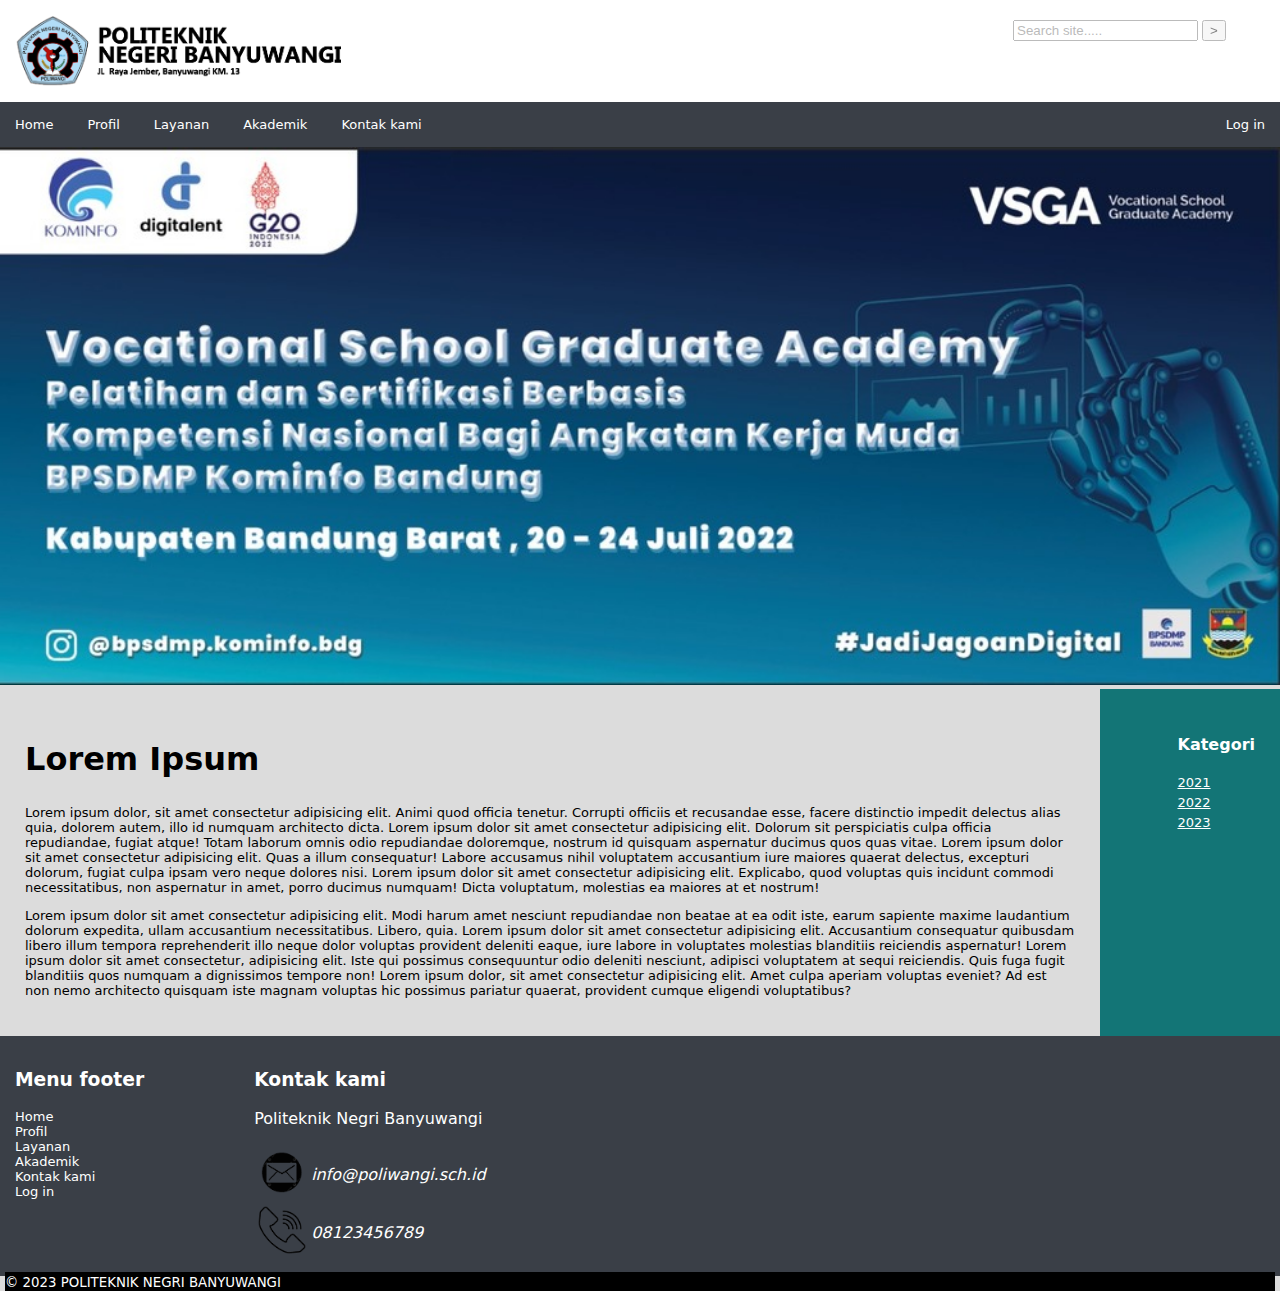
<file: index.html>
<!DOCTYPE html>
<html>
  <head>
    <title>Projek1</title>
    <link rel="stylesheet" href="CSS/style.css" />
  </head>
  <body>
    <div class="container">
      <header>
        <div class="logo">
          <a href="index.html"
            ><img src="img/login-logo.png" alt="logo" width="326" height="72"
          /></a>
        </div>
        <div class="search">
          <form>
            <input type="search" name="search" placeholder="Search site....." />
            <input type="submit" value=">" />
          </form>
        </div>

        <div class="clearfix"></div>

        <nav class="menu">
          <ul>
            <li><a href="index.html">Home</a></li>
            <li>
              <a href="#">Profil</a>
              <ul class="drop">
                <li><a href="#">Tentang kami</a></li>
              </ul>
            </li>
            <li><a href="#">Layanan</a></li>
            <li><a href="#">Akademik</a></li>
            <li><a href="#">Kontak kami</a></li>
            <li class="login"><a href="login.html">Log in</a></li>
            <div class="clearfix2"></div>
          </ul>
        </nav>
      </header>
    </div>

    <section>
      <img
        src="img/20220717212652-kbb-banner.jpeg"
        alt="banner1"
        width="100%"
      />
    </section>

    <section class="content-holder">
      <article class="content">
        <h2>Lorem Ipsum</h2>
        <p>
          Lorem ipsum dolor, sit amet consectetur adipisicing elit. Animi quod
          officia tenetur. Corrupti officiis et recusandae esse, facere
          distinctio impedit delectus alias quia, dolorem autem, illo id numquam
          architecto dicta. Lorem ipsum dolor sit amet consectetur adipisicing
          elit. Dolorum sit perspiciatis culpa officia repudiandae, fugiat
          atque! Totam laborum omnis odio repudiandae doloremque, nostrum id
          quisquam aspernatur ducimus quos quas vitae. Lorem ipsum dolor sit
          amet consectetur adipisicing elit. Quas a illum consequatur! Labore
          accusamus nihil voluptatem accusantium iure maiores quaerat delectus,
          excepturi dolorum, fugiat culpa ipsam vero neque dolores nisi. Lorem
          ipsum dolor sit amet consectetur adipisicing elit. Explicabo, quod
          voluptas quis incidunt commodi necessitatibus, non aspernatur in amet,
          porro ducimus numquam! Dicta voluptatum, molestias ea maiores at et
          nostrum!
        </p>
        <p>
          Lorem ipsum dolor sit amet consectetur adipisicing elit. Modi harum
          amet nesciunt repudiandae non beatae at ea odit iste, earum sapiente
          maxime laudantium dolorum expedita, ullam accusantium necessitatibus.
          Libero, quia. Lorem ipsum dolor sit amet consectetur adipisicing elit.
          Accusantium consequatur quibusdam libero illum tempora reprehenderit
          illo neque dolor voluptas provident deleniti eaque, iure labore in
          voluptates molestias blanditiis reiciendis aspernatur! Lorem ipsum
          dolor sit amet consectetur, adipisicing elit. Iste qui possimus
          consequuntur odio deleniti nesciunt, adipisci voluptatem at sequi
          reiciendis. Quis fuga fugit blanditiis quos numquam a dignissimos
          tempore non! Lorem ipsum dolor, sit amet consectetur adipisicing elit.
          Amet culpa aperiam voluptas eveniet? Ad est non nemo architecto
          quisquam iste magnam voluptas hic possimus pariatur quaerat, provident
          cumque eligendi voluptatibus?
        </p>
      </article>

      <aside class="side">
        <div>
          <h4>Kategori</h4>
          <ul>
            <li><a href="#">2021</a></li>
            <li><a href="#">2022</a></li>
            <li><a href="#">2023</a></li>
          </ul>
        </div>
      </aside>
      <div class="clearfix3"></div>
    </section>

    <footer class="footer">
      <div class="footer-box">
        <h3>Menu footer</h3>
        <ul>
          <li><a href="#">Home</a></li>
          <li>
            <a href="#">Profil</a>
            <ul class="drop">
              <li><a href="#">Tentang kami</a></li>
            </ul>
          </li>
          <li><a href="#">Layanan</a></li>
          <li><a href="#">Akademik</a></li>
          <li><a href="#">Kontak kami</a></li>
          <li><a href="#">Log in</a></li>
        </ul>
      </div>
      <div class="footer-box-kanan">
        <h3>Kontak kami</h3>

        <p>Politeknik Negri Banyuwangi</p>

        <table>
          <tr>
            <td>
              <img
                src="img/pngtree-email-symbol-icon-png-image_3569787-removebg-preview.png"
                alt="icon"
                width="50px"
                height="50px"
              />
            </td>
            <td>
              <address>
                <p><a href="#"></a>info@poliwangi.sch.id</p>
              </address>
            </td>
          </tr>
          <tr>
            <td>
              <img
                src="img/4540208-removebg-preview.png"
                alt="icon"
                width="50px"
                height="50px"
              />
            </td>
            <td>
              <address>
                <p>08123456789</p>
              </address>
            </td>
          </tr>
        </table>
      </div>
      <div class="clearfix"></div>

      <div class="akhir">
        <p class="akhir"><small> &copy; 2023 POLITEKNIK NEGRI BANYUWANGI </small></p>
      </div>
    </footer>
  </body>
</html>
</file>
<file: CSS/style.css>
body{
    margin: 0 auto;
    background-color: gainsboro;
}

.container{
    width: 100%;
    height: auto;
    background-color: white;
    margin: auto;
}

.logo{
    width: 326px;
    height: 72px;
    flex-shrink: 0;
    float: left;
    padding: 15px;
}

.search{
    width: 247px;
    height: 26px;
    float: right;
    opacity: 0.5;
    padding: 20px;
}

.clearfix{
    clear: both;
}

.menu{
    background-color: #3a3f47;
}

.menu > ul{
    margin: 0%;
    padding: 0%;
    list-style-type: none;
    
}

.menu > ul > li{
    display: inline-block;
    
}

.menu > ul > li > a{
    color: white;
    text-decoration: none;
    display: block;
    padding: 15px;
    font-family: system-ui, -apple-system, BlinkMacSystemFont, 'Segoe UI', Roboto, Oxygen, Ubuntu, Cantarell, 'Open Sans', 'Helvetica Neue', sans-serif;
    font-size: small;
}

.menu > ul > li > a:hover{
    background-color: #F8B501;
}

.drop{
    list-style-type: none;
    margin: 0px;
    padding: 0px;
    position: absolute;
    display: none;
    z-index: 999;
}

.drop > li > a{
    color: white;
    background-color: #3a3f47;
    text-decoration: none;
    display: block;
    padding: 15px;
    font-size: small;
    font-family: system-ui, -apple-system, BlinkMacSystemFont, 'Segoe UI', Roboto, Oxygen, Ubuntu, Cantarell, 'Open Sans', 'Helvetica Neue', sans-serif;
}

.drop > li > a:hover{
    background-color:  #F8B501 ;
}

.menu > ul > li:hover .drop{
    display: block;
}
.login{
    float: right;
    padding-top: 0px;
}
.clearfix2{
    clear: both;
}

.content-holder{
    background-color: #137576;
}

.content{
    width: 1050px;
    height: auto;
    padding: 25px;
    background-color: gainsboro;
    float: left;
}

.content > h2{
    font-size: xx-large;
    font-family: system-ui, -apple-system, BlinkMacSystemFont, 'Segoe UI', Roboto, Oxygen, Ubuntu, Cantarell, 'Open Sans', 'Helvetica Neue', sans-serif;
}

.content > p{
    font-size: small;
    font-family: system-ui, -apple-system, BlinkMacSystemFont, 'Segoe UI', Roboto, Oxygen, Ubuntu, Cantarell, 'Open Sans', 'Helvetica Neue', sans-serif;
}

.side{
    float: right;
    padding: 25px;
}

.side h4{
    font-family: system-ui, -apple-system, BlinkMacSystemFont, 'Segoe UI', Roboto, Oxygen, Ubuntu, Cantarell, 'Open Sans', 'Helvetica Neue', sans-serif;
    color: white;
}
.side ul{
    margin: 0px;
    padding: 0px;
    list-style-type: none;
}

.side ul > li > a{
    display: block;
    margin-bottom: 5px;
    color: white;
    font-size: small;
    font-family: system-ui, -apple-system, BlinkMacSystemFont, 'Segoe UI', Roboto, Oxygen, Ubuntu, Cantarell, 'Open Sans', 'Helvetica Neue', sans-serif;
}
.clearfix3{
    clear: both;
}

.footer{
    background-color: #3a3f47;
    color: white;
    height: 230px;
    width: auto;
    padding: 5px;
    font-family: system-ui, -apple-system, BlinkMacSystemFont, 'Segoe UI', Roboto, Oxygen, Ubuntu, Cantarell, 'Open Sans', 'Helvetica Neue', sans-serif;
}

.footer-box{
    width: 500px;
    width: auto;
    float: left;
    padding: 10px;
}

.footer-box ul{
    list-style-type: none;
    margin: 0px;
    padding: 0px;
    
}

.footer-box ul  >li>a{
    color: white;
    font-size: small;
    display: block;
    margin-bottom: 0px;
    text-decoration: none;
}

.footer-box-kanan{
    width: 500px;
    width: auto; 
    float: left;
    display: block;
    padding: 10px;
    padding-left: 100px;
}

.akhir{
    background-color: black;
    width: auto;
    height: auto;
    margin: 0px;
    display: block;
}
</file>
